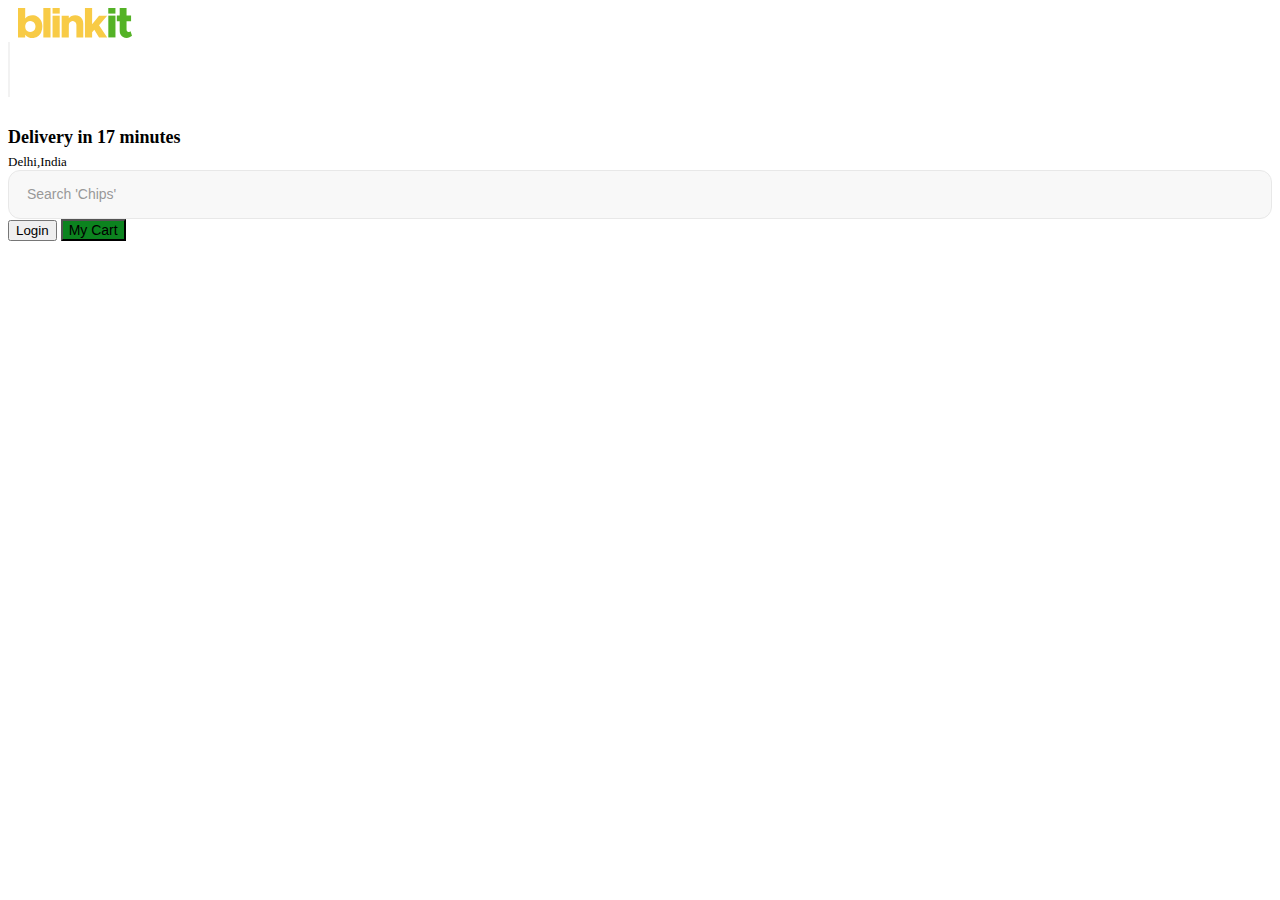
<file: index 1.html>
<!DOCTYPE html>
<html lang="en">
  <head>
    <meta charset="UTF-8" />
    <meta name="viewport" content="width=device-width, initial-scale=1.0" />
    <title>Blinkit Clone</title>
    <link rel="stylesheet" href="style.css" />
    <link
      href="https://cdn.jsdelivr.net/npm/bootstrap@5.0.2/dist/css/bootstrap.min.css"
      rel="stylesheet"
      integrity="sha384-EVSTQN3/azprG1Anm3QDgpJLIm9Nao0Yz1ztcQTwFspd3yD65VohhpuuCOmLASjC"
      crossorigin="anonymous"
    />
    <link rel="stylesheet" href="https://cdnjs.cloudflare.com/ajax/libs/font-awesome/6.4.2/css/all.min.css" integrity="sha512-z3gLpd7yknf1YoNbCzqRKc4qyor8gaKU1qmn+CShxbuBusANI9QpRohGBreCFkKxLhei6S9CQXFEbbKuqLg0DA==" crossorigin="anonymous" referrerpolicy="no-referrer" />
  </head>
  <body>
    <!-- NavBar -->
    <nav
      class="d-flex justify-content-between align-items-center bg-light border-bottom px-4 py-2"
    >
      <a href="/">
        <svg
          width="134"
          height="30"
          viewBox="0 0 114 30"
          fill="none"
          xmlns="http://www.w3.org/2000/svg"
        >
          <path
            d="M14.3342 7.186C16.2619 7.186 17.9832 7.66644 19.4978 8.62732C21.0262 9.57447 22.2242 10.9197 23.0917 12.663C23.9316 14.3377 24.3516 16.3075 24.3516 18.5724C24.3516 20.7687 23.9316 22.7316 23.0917 24.4612C22.2517 26.1908 21.0675 27.5429 19.5391 28.5175C17.9969 29.5058 16.2619 30 14.3342 30C12.9297 30 11.6078 29.7117 10.3685 29.1352C9.12927 28.5587 8.06901 27.7488 7.18775 26.7056V29.4852H0V0H7.18775V10.4598C8.06901 9.41661 9.12927 8.61359 10.3685 8.05079C11.6078 7.47426 12.9297 7.186 14.3342 7.186ZM12.1861 24.0494C13.2051 24.0494 14.1139 23.8161 14.9125 23.3493C15.7112 22.8826 16.3377 22.2306 16.7921 21.3933C17.2465 20.5697 17.4737 19.6294 17.4737 18.5724C17.4737 17.5429 17.2465 16.6095 16.7921 15.7721C16.3377 14.9348 15.7112 14.2828 14.9125 13.8161C14.1139 13.3493 13.2051 13.116 12.1861 13.116C11.2223 13.116 10.3617 13.3493 9.60432 13.8161C8.84699 14.269 8.2549 14.9073 7.82804 15.731C7.40118 16.5683 7.18775 17.5154 7.18775 18.5724C7.18775 19.6294 7.40118 20.5765 7.82804 21.4139C8.2549 22.2375 8.84699 22.8826 9.60432 23.3493C10.3617 23.8161 11.2223 24.0494 12.1861 24.0494Z"
            fill="#F8CB46"
          ></path>
          <path
            d="M25.3356 29.4852V0H32.5233V29.4852H25.3356Z"
            fill="#F8CB46"
          ></path>
          <path
            d="M34.5607 29.4852V7.68016H41.7071V29.4852H34.5607Z"
            fill="#F8CB46"
          ></path>
          <path
            d="M57.2319 7.186C58.7603 7.186 60.1372 7.5429 61.3627 8.25669C62.5882 8.95676 63.5521 9.94509 64.2544 11.2217C64.9291 12.512 65.2664 13.9739 65.2664 15.6074V29.4852H58.4092V17.2135C58.4092 16.4173 58.2508 15.7104 57.9341 15.0927C57.6312 14.4612 57.1974 13.9739 56.6329 13.6307C56.0821 13.2876 55.4349 13.116 54.6914 13.116C53.9891 13.116 53.3419 13.2876 52.7498 13.6307C52.1577 13.9602 51.6965 14.4132 51.366 14.9897C51.0218 15.5388 50.8496 16.1839 50.8496 16.9252L50.8083 29.4852H43.6619V7.68016H50.8083V10.1716C51.483 9.23816 52.3849 8.51064 53.5141 7.98902C54.6432 7.45367 55.8824 7.186 57.2319 7.186Z"
            fill="#F8CB46"
          ></path>
          <path
            d="M81.0597 17.2135L89.1769 29.4852H81.0597L76.3091 21.7639L74.1198 24.2965V29.4852H66.932V0H74.1198V16.2869L81.0184 7.68016H89.1356L81.0597 17.2135Z"
            fill="#F8CB46"
          ></path>
          <path
            d="M34.5569 0.00232667H41.7267V5.59207H34.5569V0.00232667Z"
            fill="#F8CB46"
          ></path>
          <path
            d="M90.3176 29.4198V7.61479H97.464V29.4198H90.3176Z"
            fill="#54B226"
          ></path>
          <path
            d="M112.575 23.2634L114 27.855C113.353 28.4727 112.534 28.9737 111.542 29.3581C110.564 29.7424 109.607 29.9346 108.671 29.9346C107.322 29.9346 106.117 29.6395 105.057 29.0492C103.996 28.4452 103.17 27.6079 102.578 26.5372C101.986 25.494 101.69 24.2929 101.69 22.9339V13.3183H98.819V7.61479H101.69V0.00241089H108.547V7.61479H113.071V13.3183H108.547V21.6161C108.547 22.3162 108.733 22.8859 109.105 23.3251C109.477 23.7644 109.952 23.984 110.53 23.984C110.943 23.984 111.329 23.9223 111.687 23.7987C112.045 23.6752 112.341 23.4967 112.575 23.2634Z"
            fill="#54B226"
          ></path>
          <path
            d="M90.2609 0.00241089H97.4307V5.59215H90.2609V0.00241089Z"
            fill="#54B226"
          ></path>
        </svg>
      </a>
      <div class="vertical-line"></div>
      <div class="location">
        <h5>Delivery in 17 minutes</h5>
        <p>Delhi,India <i class="fa-solid fa-caret-down"></i></p>
      </div>
      <div class="search-div">
        <i class="fa-solid fa-magnifying-glass"></i>
        <input type="text" class="search-input" placeholder=" Search 'Chips'" />
      </div>
      <button class="btn btn-lg">Login</button>
      <button class="btn btn-lg btn-success my-cart px-3 py-2 rounded-4" ><i class="fa-solid fa-cart-shopping"></i>My Cart</button>
    </nav>

    <script 
      src="https://cdn.jsdelivr.net/npm/@popperjs/core@2.9.2/dist/umd/popper.min.js"
      integrity="sha384-IQsoLXl5PILFhosVNubq5LC7Qb9DXgDA9i+tQ8Zj3iwWAwPtgFTxbJ8NT4GN1R8p"
      crossorigin="anonymous"
    ></script>
    <script 
      src="https://cdn.jsdelivr.net/npm/bootstrap@5.0.2/dist/js/bootstrap.min.js"
      integrity="sha384-cVKIPhGWiC2Al4u+LWgxfKTRIcfu0JTxR+EQDz/bgldoEyl4H0zUF0QKbrJ0EcQF"
      crossorigin="anonymous"
    ></script>
  </body>
</html>
</file>
<file: style.css>
@import url("https://fonts.googleapis.com/css2?family=Roboto:wght@100;300;400;500;700;900&display=swap");

.location {
}
.location > h5 {
  color: rgb(0, 0, 0);
  font-weight: 800;
  margin-bottom: 6px;
  font-size: 18px;
}
.location > p {
  margin: 0px;
  font-size: 13px;
  font-weight: 400;
}
.vertical-line {
  height: 55px;
  border-left: 2px solid #f2f2f2;
}
.search-div {
  padding: 0px 12px;
  border: 1px solid rgb(232, 232, 232);
  border-radius: 12px;
  background: rgb(248, 248, 248);
  color: rgb(130, 130, 130);
}
.search-div > input {
  border: none;
  background-color: transparent;
  width: 40vw;
  height: 45px;
}
::placeholder {
  font-size: 14px;
  color: rgb(153, 153, 153);
}
.my-cart {
  background-color: #0c831f !important;
  font-size: 14px !important;
}
a:hover {
  color: inherit;
  cursor: pointer;
}
</file>
